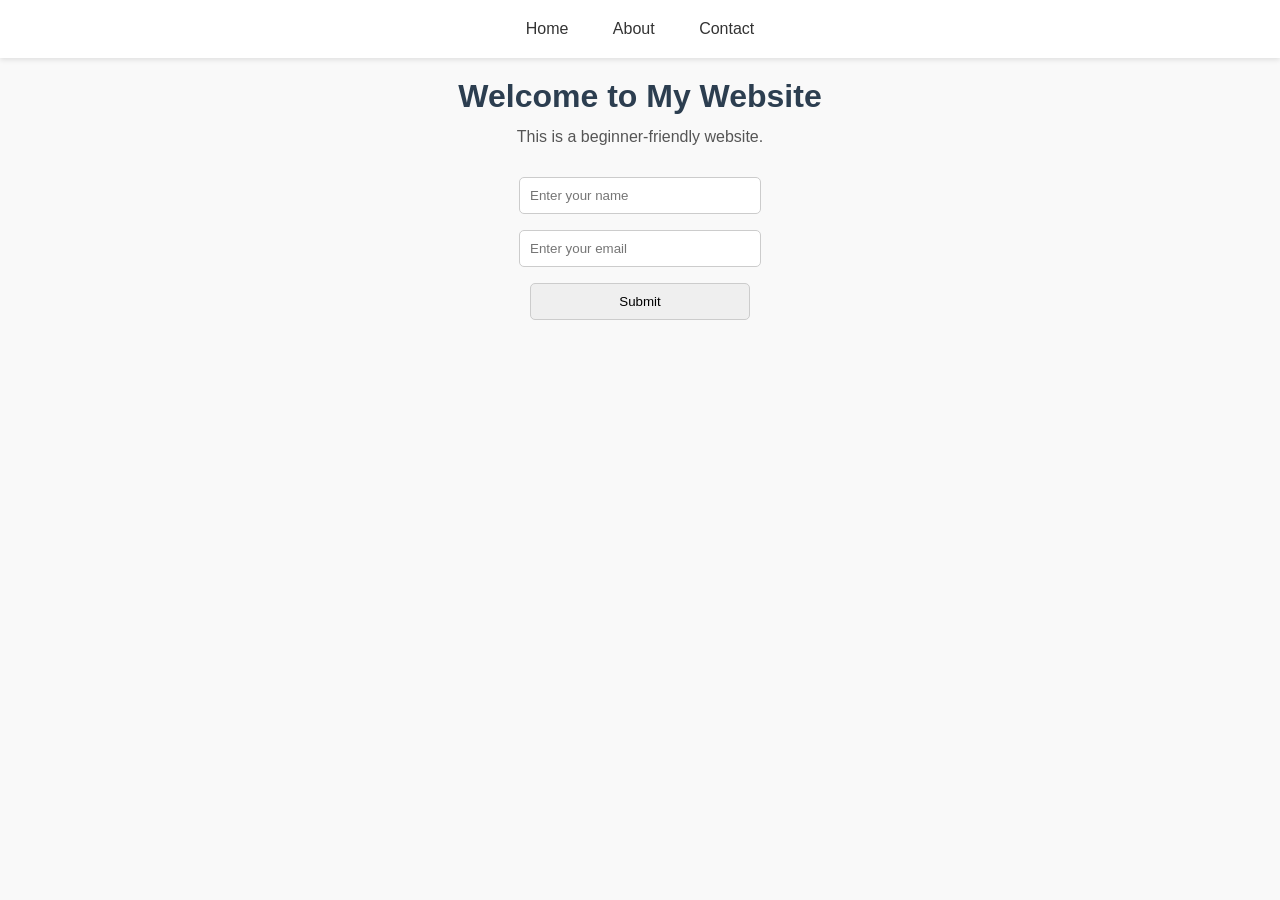
<file: index.html>
<!DOCTYPE html>
<html lang="en">
<head>
    <meta charset="UTF-8">
    <meta name="viewport" content="width=device-width, initial-scale=1.0">
    <title>Home | Simple Website</title>
    <link rel="stylesheet" href="style.css">
</head>
<body>

<nav>
    <a href="index.html">Home</a>
    <a href="about.html">About</a>
    <a href="contact.html">Contact</a>
</nav>

<h1>Welcome to My Website</h1>
<p>This is a beginner-friendly website.</p>

<form>
    <input type="text" placeholder="Enter your name">
    <input type="email" placeholder="Enter your email">
    <input type="submit" value="Submit">
</form>

</body>
</html>
</file>
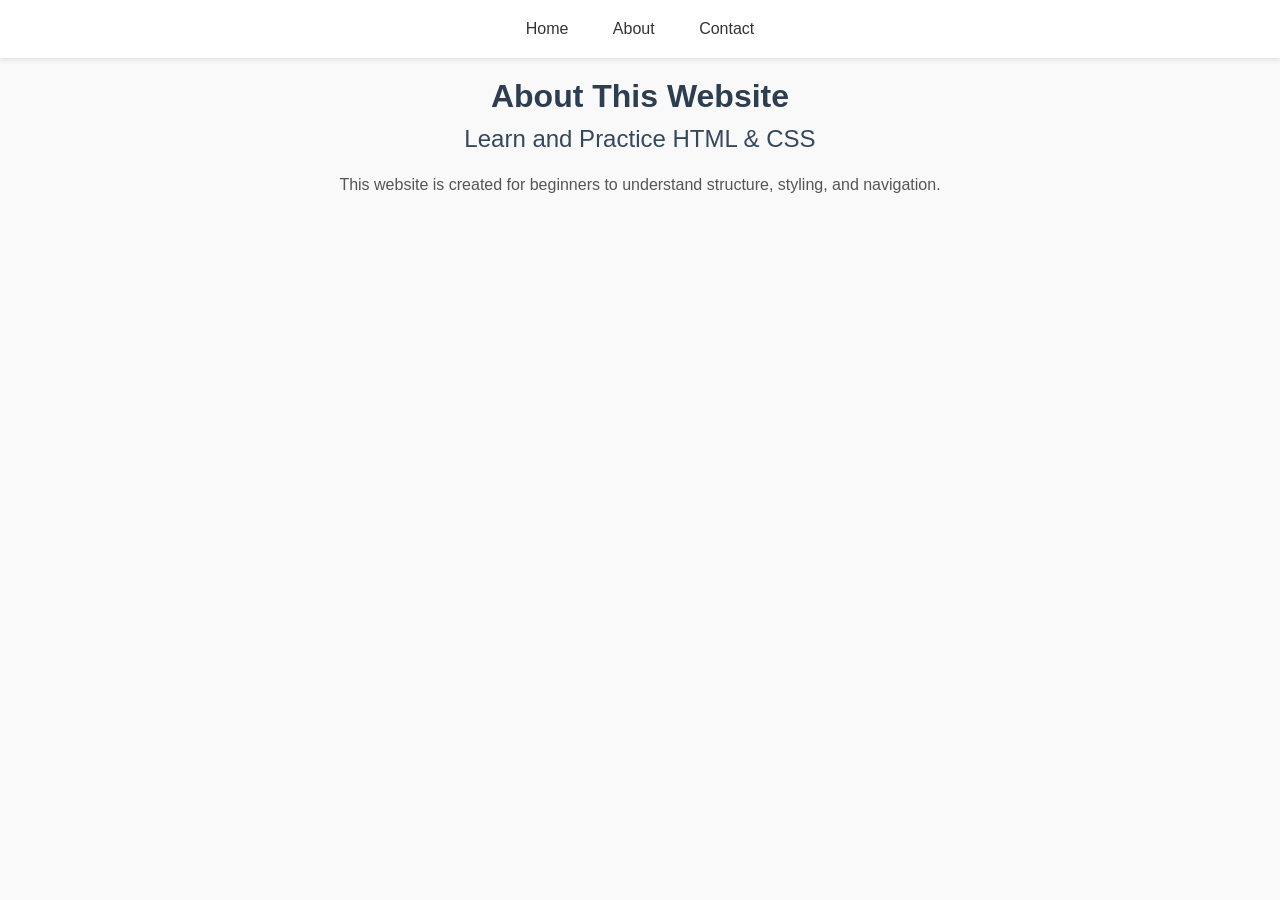
<file: about.html>
<!DOCTYPE html>
<html lang="en">
<head>
    <meta charset="UTF-8">
    <meta name="viewport" content="width=device-width, initial-scale=1.0">
    <title>About | Simple Website</title>
    <link rel="stylesheet" href="style.css">
</head>
<body>

<nav>
    <a href="index.html">Home</a>
    <a href="about.html">About</a>
    <a href="contact.html">Contact</a>
</nav>

<h1>About This Website</h1>
<h2>Learn and Practice HTML & CSS</h2>
<p>This website is created for beginners to understand structure, styling, and navigation.</p>

</body>
</html>
</file>
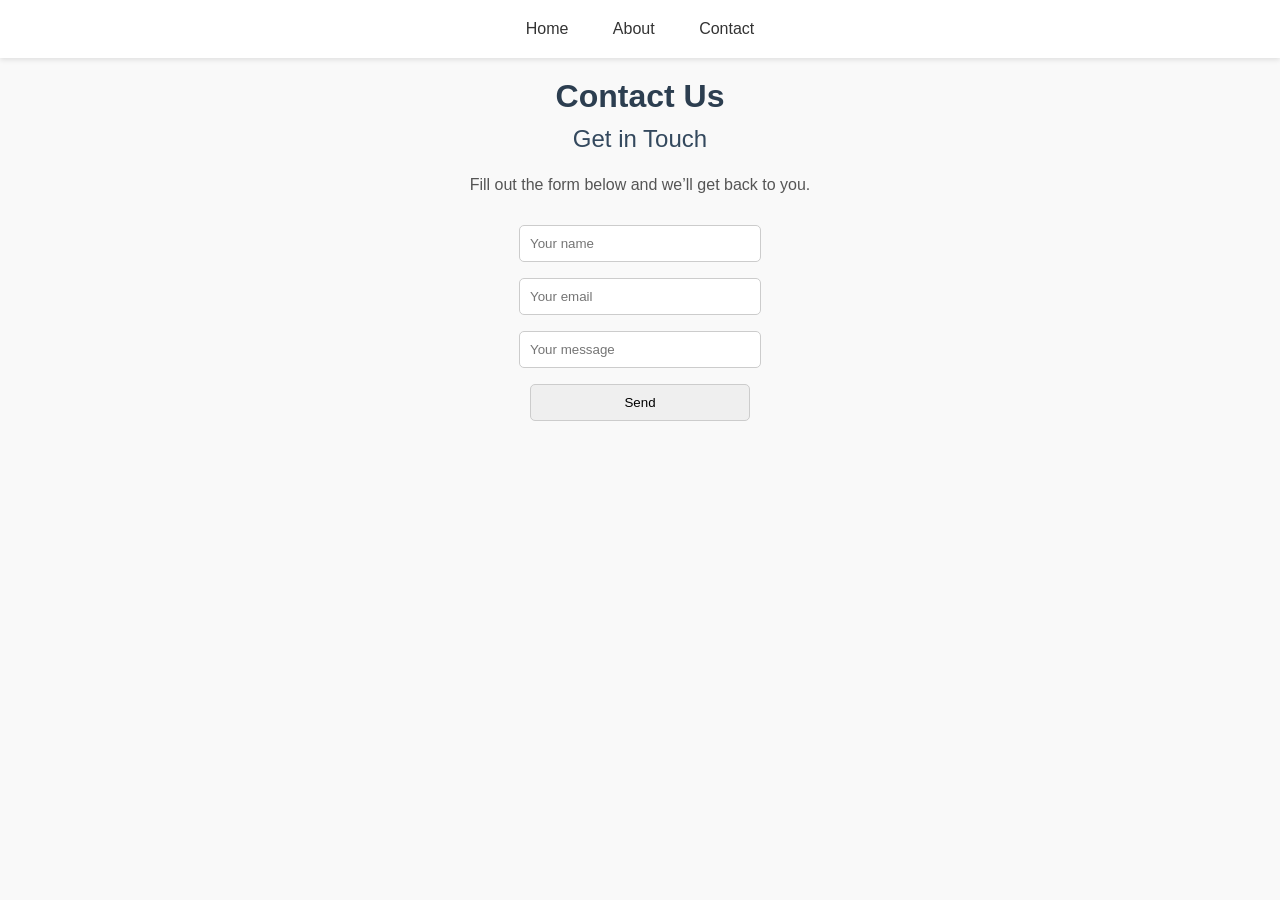
<file: contact.html>
<!DOCTYPE html>
<html lang="en">
<head>
    <meta charset="UTF-8">
    <meta name="viewport" content="width=device-width, initial-scale=1.0">
    <title>Contact | Simple Website</title>
    <link rel="stylesheet" href="style.css">
</head>
<body>

<nav>
    <a href="index.html">Home</a>
    <a href="about.html">About</a>
    <a href="contact.html">Contact</a>
</nav>

<h1>Contact Us</h1>
<h2>Get in Touch</h2>
<p>Fill out the form below and we’ll get back to you.</p>

<form>
    <input type="text" placeholder="Your name">
    <input type="email" placeholder="Your email">
    <input type="text" placeholder="Your message">
    <input type="submit" value="Send">
</form>

</body>
</html>
</file>
<file: style.css>
/* Basic styling */
body {
    font-family: Arial, sans-serif;
    text-align: center;
    background-color: #f9f9f9; /* soft neutral background */
    margin: 0;
    padding: 0;
}

/* Navbar */
nav {
    background-color: #ffffff; /* clean white */
    padding: 10px;
    box-shadow: 0 2px 5px rgba(0,0,0,0.1); /* subtle shadow for elegance */
}

nav a {
    color: #333333; /* dark gray text for readability */
    text-decoration: none;
    padding: 10px 20px;
    display: inline-block;
    transition: background-color 0.3s, color 0.3s;
}

nav a:hover {
    background-color: #d0e1f9; /* subtle light blue on hover */
    border-radius: 5px;
}

/* Headings */
h1 {
    color: #2c3e50; /* dark professional color */
    margin: 20px 0 10px 0;
}

h2 {
    color: #34495e; /* secondary heading color */
    margin: 10px 0 20px 0;
    font-weight: normal;
}

/* Paragraphs */
p {
    color: #555;
    font-size: 16px;
    line-height: 1.5;
    margin: 10px 0;
}

/* Forms */
form {
    margin-top: 20px;
    display: flex;
    flex-direction: column;
    align-items: center;
}

form input {
    padding: 10px;
    margin: 8px 0;
    width: 220px;
    border-radius: 5px;
    border: 1px solid #ccc;
    outline: none;
    transition: border-color 0.3s;
}

form input:focus {
    border-color: #3498db; /* subtle blue highlight on focus */
}
</file>
